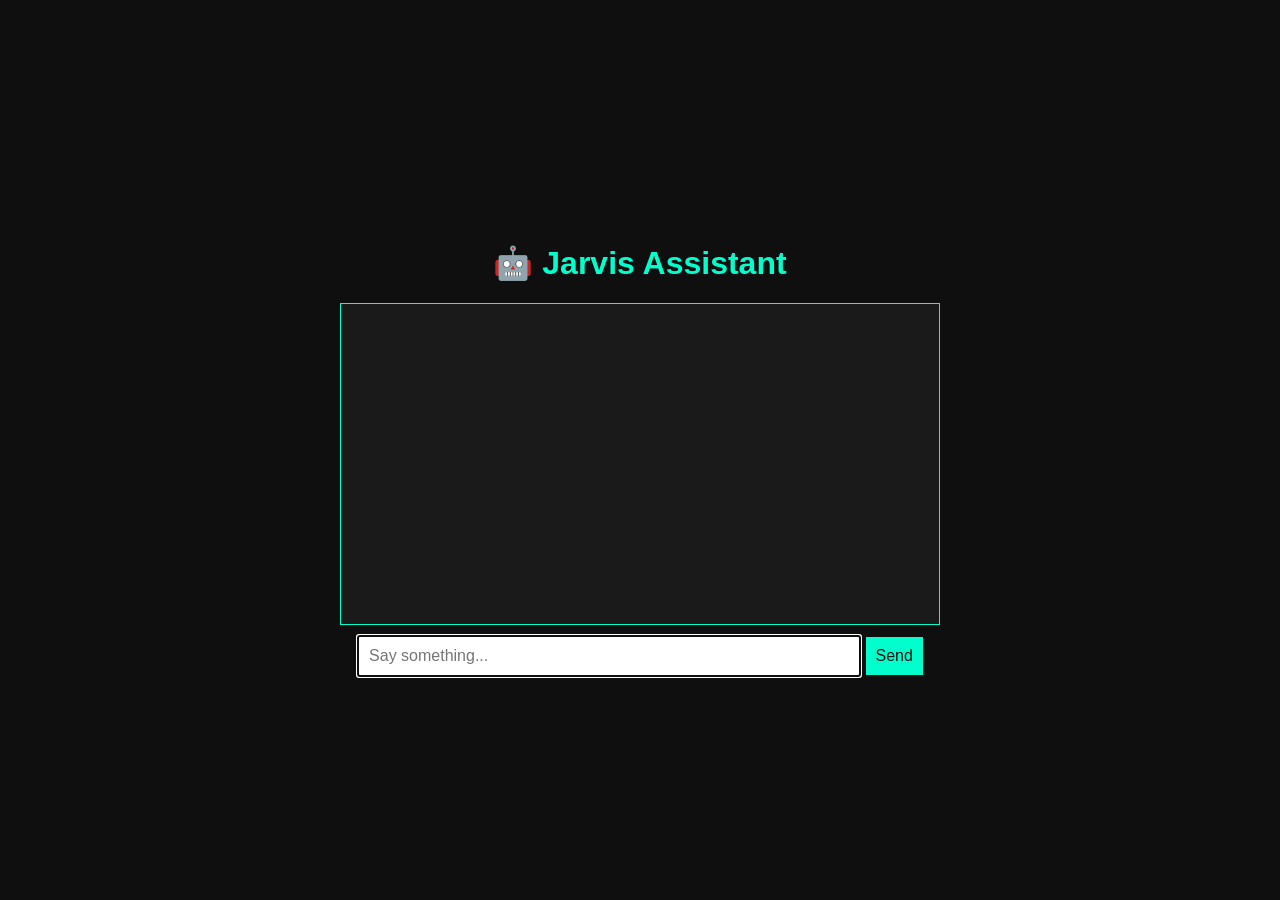
<file: index.html>
<!DOCTYPE html>
<html lang="en">
<head>
    <meta charset="UTF-8">
    <title>Jarvis Assistant</title>
    <link rel="stylesheet" href="/static/style.css">
</head>
<body>
    <div class="container">
        <h1>🤖 Jarvis Assistant</h1>
        <div class="chatbox" id="chatbox"></div>
        <input type="text" id="userInput" placeholder="Say something..." autofocus>
        <button onclick="sendMessage()">Send</button>
    </div>
    <script src="/static/script.js"></script>
</body>
</html>
</file>
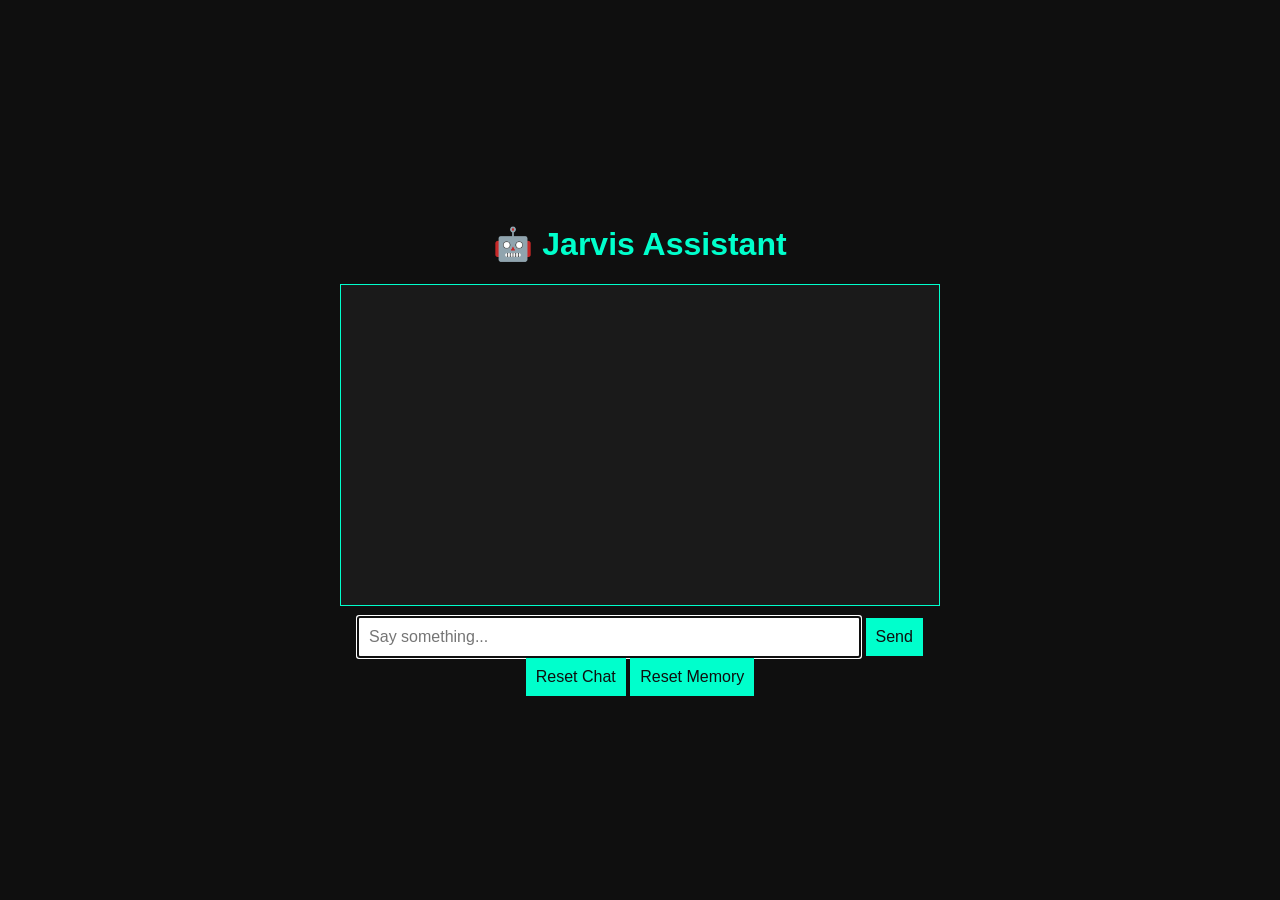
<file: templates/index.html>
<!DOCTYPE html>
<html lang="en">
<head>
    <meta charset="UTF-8">
    <title>Jarvis Assistant</title>
    <link rel="stylesheet" href="/static/style.css">
</head>
<body>
    <div class="container">
        <h1>🤖 Jarvis Assistant</h1>
        <div class="chatbox" id="chatbox"></div>
        <input type="text" id="userInput" placeholder="Say something..." autofocus>
        <button onclick="handleUserInput()">Send</button>
        <button id="resetButton">Reset Chat</button>
        <button onclick="resetMemory()">Reset Memory</button>
    </div>
    <script src="/static/script.js"></script>
</body>
</html>
</file>
<file: static/style.css>
body {
    font-family: 'Segoe UI', Tahoma, Geneva, Verdana, sans-serif;
    background: #0f0f0f;
    color: #00ffcc;
    display: flex;
    justify-content: center;
    align-items: center;
    height: 100vh;
    margin: 0;
}
.container {
    text-align: center;
    width: 90%;
    max-width: 600px;
}
.chatbox {
    border: 1px solid #00ffcc;
    height: 300px;
    overflow-y: auto;
    padding: 10px;
    margin-bottom: 10px;
    background-color: #1a1a1a;
}
input[type="text"] {
    width: 80%;
    padding: 10px;
    font-size: 16px;
}
button {
    padding: 10px;
    font-size: 16px;
    background-color: #00ffcc;
    border: none;
    color: #0f0f0f;
    cursor: pointer;
}
</file>
